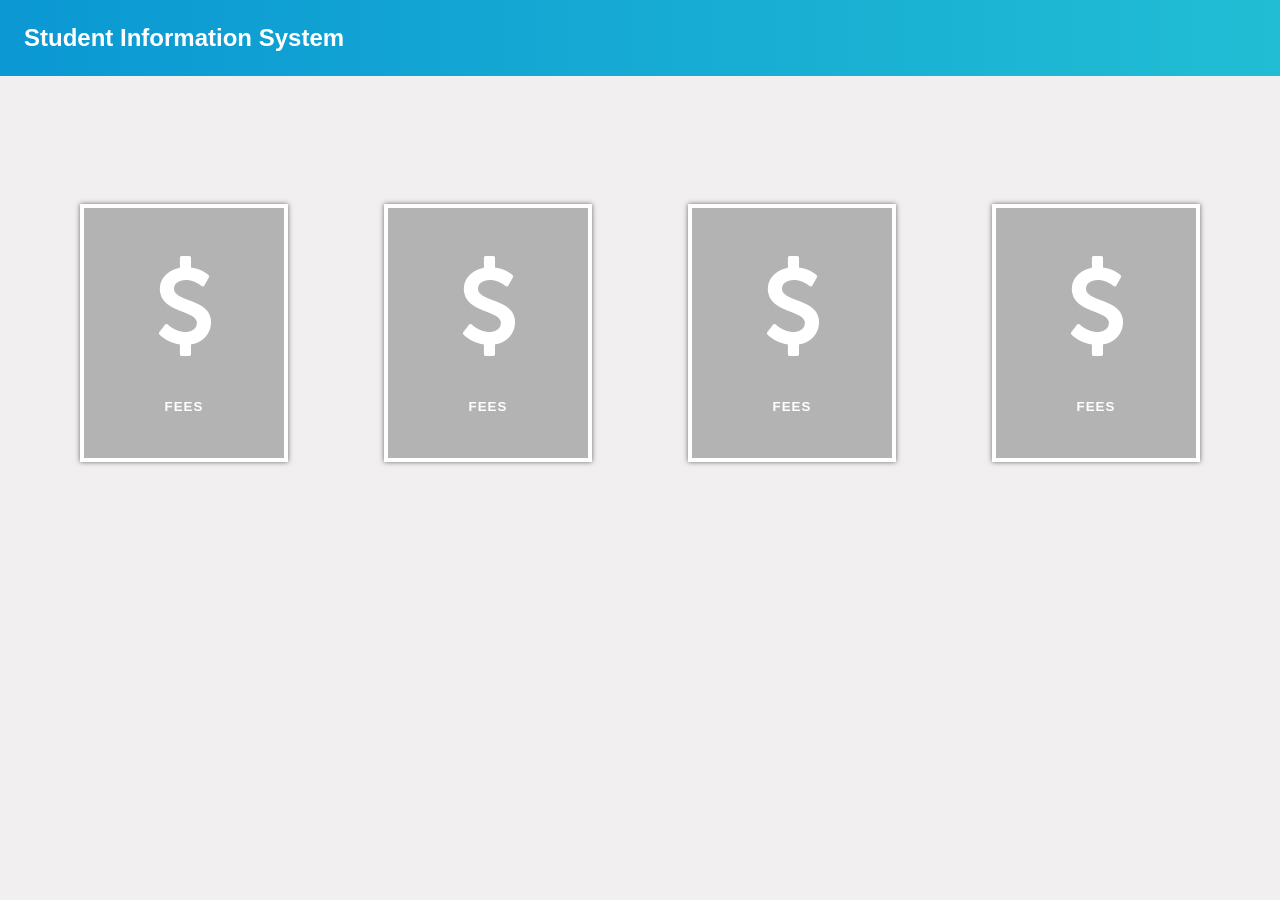
<file: index.html>
<!DOCTYPE html>
<html lang="en">
  <head>
    <link
      rel="stylesheet"
      href="https://stackpath.bootstrapcdn.com/font-awesome/4.7.0/css/font-awesome.min.css"
      integrity="sha384-wvfXpqpZZVQGK6TAh5PVlGOfQNHSoD2xbE+QkPxCAFlNEevoEH3Sl0sibVcOQVnN"
      crossorigin="anonymous"
    />
    <meta charset="UTF-8" />
    <meta name="viewport" content="width=device-width, initial-scale=1.0" />
    <title>Document</title>
    <link rel="stylesheet" href="css/stylelogin.css" />
  </head>
  <body class="home">
    <div class="top-bar-home">
      <h3 class="home-heading">
        <span>S</span>tudent <span>I</span>nformation <span>S</span>ystem
      </h3>
    </div>
    <div class="home-container">
      <div class="fees">
        <i class="fa fa-usd home-fees" aria-hidden="true"></i>
        <button class="dark">FEES</button>
      </div>
      <div class="fees">
        <i class="fa fa-usd home-fees" aria-hidden="true"></i>
        <button class="dark">FEES</button>
      </div>
      <div class="fees">
        <i class="fa fa-usd home-fees" aria-hidden="true"></i>
        <button class="dark">FEES</button>
      </div>
      <div class="fees">
        <i class="fa fa-usd home-fees" aria-hidden="true"></i>
        <button class="dark">FEES</button>
      </div>
    </div>
  </body>
</html>
</file>
<file: css/stylelogin.css>
* {
  margin: 0;
  padding: 0;
}

@import url("https://fonts.googleapis.com/css2?family=Montserrat:wght@300;400&family=Mulish:wght@300;400;500&family=Poppins:ital,wght@0,400;0,500;1,300&family=Roboto:wght@300;400;500&display=swap");
:root {
  --blue: #007bff;
  --indigo: #6610f2;
  --purple: #6f42c1;
  --pink: #e83e8c;
  --red: #dc3545;
  --orange: #fd7e14;
  --yellow: #ffc107;
  --green: #28a745;
  --teal: #20c997;
  --cyan: #17a2b8;
  --white: #fff;
  --gray: #6c757d;
  --gray-dark: #343a40;
  --primary: #007bff;
  --secondary: #6c757d;
  --success: #28a745;
  --info: #17a2b8;
  --warning: #ffc107;
  --danger: #dc3545;
  --light: #f8f9fa;
  --dark: #343a40;
}
h1 {
  font-size: 32px;
  font-family: "Poppins", sans-serif;
}
h2 {
  font-family: "Roboto", sans-serif;
  font-size: 28px;
}
h3 {
  font-size: 24px;
  font-family: "Poppins", sans-serif;
}
h4 {
  font-family: "Poppins", sans-serif;
  font-size: 20px;
}
h5 {
  font-size: 18px;
  font-family: "Montserrat", sans-serif;
}
p {
  letter-spacing: 1px;
  font-family: "Mulish", sans-serif;
}
.btn {
  padding: 0.5rem 2rem;
  vertical-align: middle;
  text-align: center;
  border-radius: 8px;
  outline: none;
  border: none;
  display: inline-block;
  -webkit-user-select: none;
  -moz-user-select: none;
  -ms-user-select: none;
  transition: 0.3s all;
  transform: scale(1.1);
}
.primary-btn {
  color: #fff;
  background-color: #007bff;
  border-color: #007bff;
}
.primary-btn:hover {
  background-color: var(--indigo);
}
.success-btn {
  color: #fff;
  background-color: #28a745;
  border-color: #28a745;
}
.success-btn:hover {
  background-color: #1b7931;
}
.danger-btn {
  color: #fff;
  background-color: #dc3545;
  border-color: #dc3545;
}
.danger-btn:hover {
  background-color: #c01b29;
}
.login-page {
  background: url(../images/login\ page\ background\ image.jpg);
  background-size: auto;
  background-repeat: no-repeat;
  background-position: center;
}
.login-page-container {
  display: block;
  margin: 6rem auto;
  width: 350px;
  padding-top: 1rem;
  background: white;
  border-radius: 10px;
}

.login-
/* Login page */
page-container h1 {
  text-align: center;
}
.login-page-container form input {
  display: block;
  width: 100%;
  border: none;
  background: none;
  padding: 1rem 0;
  border-bottom: 1px solid var(--secondary);
  outline: none;
  margin-bottom: 1rem;
  font-family: "Open-sans", sans-serif;
}
.login-page-container form {
  padding: 2rem;
}
::placeholder {
  font-family: "Roboto", sans-serif;
  color: var(--secondary);
}

.login-page-container label {
  display: block;
  font-family: "Roboto", sans-serif;
  padding-top: 2rem;
  color: var(--gray-dark);
}
.login-page-btn {
  text-align: center;
}
.login-btn {
  margin: 4rem auto;
  width: 80%;
  padding: 1rem 0;
  border-radius: 25px;
}
.login-btn:hover {
  width: 100%;
}
/* Login page error and sucess message*/
.message {
  display: hide;
  display: block;
  background-color: transparent;
  padding: 0.5rem;
  border-radius: 25px;
}

/* WEBPAGE */

.admin-header {
  box-shadow: 0 2px 5px lightgrey;
  display: flex;
}
.left-menu {
  padding: 1rem 2rem;
  flex: 0.5;
}
.right-about {
  flex: 2;
  text-align: right;
}
.username {
  display: inline-block;
  font-weight: 300;
  font-family: "Poppins", sans-serif;
  font-size: 14px;
  letter-spacing: 1px;
  color: var(--info);
}
.ham-icon,
.u-icon {
  font-size: 26px;
  color: var(--gray-dark);
}
.right-about img {
  padding: 0 1rem;
  vertical-align: middle;
}
.dropdown-menu:hover .login-dropdown {
  display: block;
}
.dropdown-menu {
  position: relative;
  padding: 1rem 2rem;
}
.login-dropdown {
  display: none;
  box-shadow: 1px 1px 2px rgba(0, 0, 0, 0.3);
  text-align: center;
  margin-top: 1rem;
  padding: 0.5rem 0rem;
  right: 0;
  background-color: white;
  position: absolute;
  width: 150px;
}
.dropdown {
  color: var(--primary);
  display: block;
  padding: 1rem 0;
  font-size: 80px;
}
.dropdown-bottun .login-dropdown:hover {
  background-color: #f5f5f5;
}
/* ? side-navigation-bar */
.body-diplay {
  display: flex;
}
.navigation-bar {
  flex: 1;
  height: 100vh;
  background-color: #171d29;
  min-width: 300px;
  width: 300px;
  max-width: 300px;
}
.table-box-container {
  flex: 3;
  margin: 4rem 2rem;
}

.heading {
  display: flex;
  justify-content: space-between;
  background-color: #121620;
  align-items: center;
  padding: 1.3rem 2rem;
}
.fa-times {
  color: #e8ffff;
  font-size: 18px;
}
.fa-times:hover {
  color: #a6c7c7;
  transform: rotateX(180deg);
  transition: 0.5s;
}
.heading h3 {
  font-weight: 300;
  letter-spacing: 5px;
  color: #e8ffff;
  text-align: center;
  background-color: #121620;
}
.navigation-menu-components {
  margin-top: 4rem;
}
.navigation-menu-components li a {
  color: #a19ea2;
  font-family: -apple-system, BlinkMacSystemFont, "Segoe UI", Roboto, Oxygen,
    Ubuntu, Cantarell, "Open Sans", "Helvetica Neue", sans-serif;
  text-decoration: none;
  display: inline-block;
  padding-right: 3rem;
}
.navigation-menu-components li a:active {
  color: #e8ffff;
}
.navigation-menu-components li {
  text-align: center;
  padding: 1rem 0;
  list-style-type: none;
  cursor: pointer;
}
.navigation-menu-components li:hover {
  background-color: #141924;
}
.navigation-menu-components li:hover .components,
.navigation-menu-components li:hover #components-icon {
  color: #e8ffff;
}
.components:active {
  color: #e8ffff;
}
#components-icon {
  padding-left: 3rem;
  padding-right: 1rem;
  vertical-align: middle;
  color: var(--primary);
}
.components-align {
  display: flex;
  align-items: center;
}

/* ?FEES STRUCTURE */

.fee-main-container {
  padding: 2rem;
  justify-content: center;
  width: 800px;
  border: 2px solid var(--primary);
  border-radius: 10px;
  margin: 10rem auto;
  color: #121620;
  display: flex;
  box-shadow: 0px 0px 10px #121620;
}
.fac-heading th {
  padding: 2rem 1rem;
  font-size: 20px;
  color: #121620;
  font-family: sans-serif;
}
.other-fee {
  border-right: 3px solid var(--primary);
  margin: 0 auto;
  padding-right: 3rem;
}
.tution-fee {
  margin: 0 auto;
}

table {
  border-collapse: collapse;
  width: 100%;
  font-weight: none;
}

th,
td {
  font-family: sans-serif;
  color: #aaaaaa;
  padding: 10px;
  text-align: left;
  border-bottom: 1px solid #ddd;
}
td {
  color: #4c4f52;
}

tr:hover {
  background-color: #f5f5f5;
}
.other-fee-header {
  text-align: center;
}

.tution-fee-header {
  text-align: center;
}

/* ? STUDENT INFROMATION */
/* 
.student-info-container {
  border-radius: 4px;
  width: 600px;
  margin: 3rem auto;
  color: rgb(212, 203, 203);
  background-color: #292e3a;
}
.student-info-label {
  letter-spacing: 2px;
}
.student-heading {
  padding: 1rem 0;
  text-align: center;
}
.id-student {
  color: #8a8d91;
  padding: 1rem 0;
  text-align: center;
  display: block;
}
.mail-number {
  padding: 1rem 3rem;
}
.mail-number:hover {
  background-color: white;
}
.envelope-icon {
  color: var(--primary);
  padding: 0 1rem 1rem 0;
}

.phone-icon {
  color: var(--primary);
  padding: 0 1rem 0 0;
}
.mail {
  display: block;
}
form {
  padding: 2rem 3rem 3rem 3rem;
}
.student-info-input {
  width: 100%;
  padding: 0.5rem 0;
  letter-spacing: 5px;
  border: none;
  background-color: transparent;
  outline: none;
  border-bottom: 2px solid rgb(219, 212, 212);
} */

/* ?table of student info */

.table-container {
  display: relative;

  width: 800px;
  margin: 3rem auto;
}

.search-form {
  padding: 1rem;
  display: flex;
}
.search-form input {
  flex: 6;
  border: none;
  outline: none;
  border-bottom: 2px solid var(--primary);
  padding: 0.5rem;
}
::placeholder {
  color: rgb(107, 104, 104);
}
.search-icon {
  flex: 1;
  color: var(--primary);
  text-align: center;
  font-size: 26px;
}

.search-icon:hover {
  font-size: 28px;
  transition: 0.5s;
}

/* ?DETAIL TAB OF STUDENTS  */

.detail-container {
  z-index: 12;
  position: absolute;
  top: 80px;
  left: 100px;
  right: 100px;
  bottom: 80px;
  overflow-y: scroll;
  background: white;
  display: none;
  padding: 3rem;
  border-radius: 5px;
  box-shadow: 0 0 8px rgb(145, 142, 142);
}
.detail-container-2 {
  z-index: 13;
  position: absolute;
  top: 80px;
  left: 100px;
  right: 100px;
  bottom: 80px;
  overflow-y: scroll;
  background: white;
  display: none;
  padding: 3rem;
  border-radius: 5px;
  box-shadow: 0 0 8px rgb(145, 142, 142);
}
.overlay {
  display: none;
  position: absolute;
  left: 0;
  right: 0;
  top: 0;
  z-index: 9;
  bottom: 0;
  background: rgba(0, 0, 0, 0.3);
  content: "";
}
.photo-name {
  display: flex;
  padding-bottom: 2rem;
  border-bottom: 2px solid var(--primary);
}
.photo-student img {
  width: 200px;
  height: 200px;
  object-fit: cover;
  border-radius: 50%;
}

.info-student {
  color: #717375;
  margin: 3rem auto;
  letter-spacing: 2px;
}
.student-name {
  display: block;
}
.info-student h4 {
  padding: 1rem;
}
.table-detail table {
  margin-top: 2rem;
}

@media (max-width: 850px) {
  .navigation-bar {
    position: fixed;
    flex: 1;
  }
  .table-box-container {
    flex: 3;
    margin: 4rem 2rem;
  }
}

/* ?HOME PAGE */

.home {
  background-color: #f1efef;
}
.top-bar-home {
  color: white;
  padding: 1.5rem;
  background: #74ebd5; /* fallback for old browsers */
  background: -webkit-linear-gradient(
    to right,
    #0b98d3,
    #21bdd4
  ); /* Chrome 10-25, Safari 5.1-6 */
  background: linear-gradient(
    to right,
    #0b98d3,
    #21bdd4
  ); /* W3C, IE 10+/ Edge, Firefox 16+, Chrome 26+, Opera 12+, Safari 7+ */
}

.home-container {
  display: flex;
  flex-wrap: wrap;
  margin: 8rem 2rem;
}
.fees {
  min-width: 200px;
  max-width: 210px;
  margin: 0 auto;
  background-color: rgb(179, 179, 179);
  height: 250px;
  transition: 1s;
  border: 4px solid white;
  text-align: center;
  box-shadow: 0 0 5px rgb(107, 106, 106);
}
.fees:hover {
  height: 260px;
  transition: 1s;
  transform: scale(1.1);
}
.home-fees {
  padding: 3rem 3rem 0 3rem;
  color: white;
  display: block;
  font-size: 100px;
}
.dark {
  cursor: pointer;
  color: white;
  font-weight: bold;
  letter-spacing: 1px;
  font-family: sans-serif;
  margin: 2rem;
  transition: 1s;
  background-color: transparent;
  border: 3px solid transparent;
  padding: 0.5rem 2rem;
}
.dark:hover {
  transition: 1s;
  border: 3px solid white;
}
</file>
